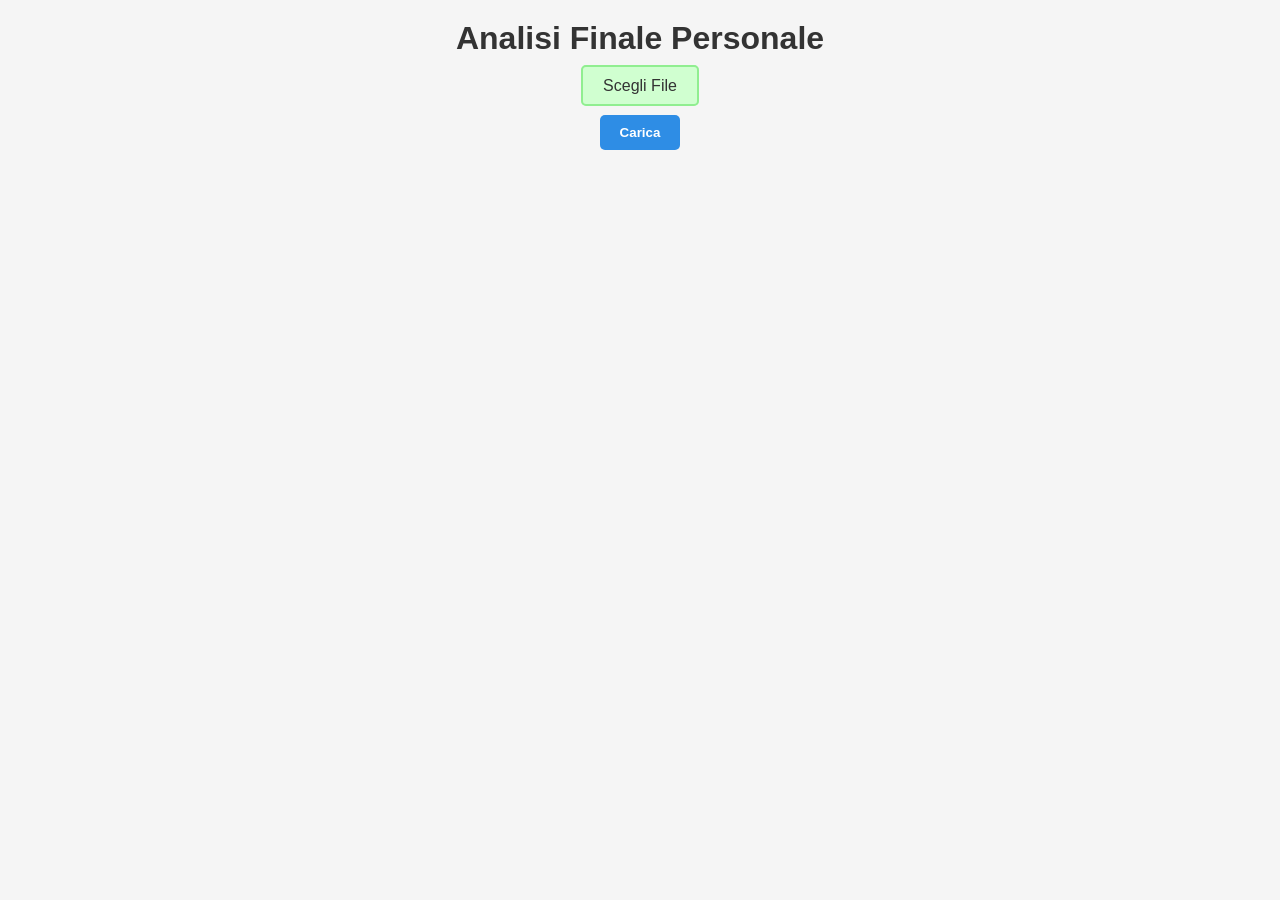
<file: templates/home/uploadstatement.html>
<!DOCTYPE html>
<html lang="it">

<head>
    <meta charset="UTF-8">
    <meta http-equiv="X-UA-Compatible" content="IE=edge">
    <meta name="viewport" content="width=device-width, initial-scale=1.0">
    <title>Carica file Excel</title>
    <style>
        /* Reset dei margini e del padding predefiniti */
        * {
            margin: 0;
            padding: 0;
            box-sizing: border-box;
        }

        /* Stili di base per un look pulito e moderno */
        body {
            font-family: Arial, sans-serif;
            background-color: #f5f5f5;
            padding: 20px;
        }

        h1 {
            text-align: center;
            color: #333;
            margin-bottom: 20px;
        }

        /* Stile del modulo */
        form {
            display: flex;
            flex-direction: column;
            align-items: center;
        }

        .file-upload {
            position: relative;
            margin-bottom: 20px;
        }

        .file-upload input[type="file"] {
            display: none;
        }

        .file-upload label {
            padding: 10px 20px;
            border: 2px solid #ccc;
            border-radius: 5px;
            cursor: pointer;
            color: #333;
            background-color: #f0f0f0;
            transition: all 0.3s ease;
        }

        .file-upload label:hover {
            background-color: #e0e0e0;
        }

        /* Stile dei pulsanti con effetto hover e stato attivo */
        .upload-button {
            border: none;
            padding: 10px 20px;
            border-radius: 5px;
            color: #fff;
            font-weight: bold;
            cursor: pointer;
            background-color: #2e8de5;
            /* Blu primario */
            transition: background-color 0.3s ease;
        }

        .upload-button:hover {
            background-color: #247be5;
            /* Blu più scuro al passaggio del mouse */
        }

        .upload-button:active {
            background-color: #1a69e2;
            /* Blu ancora più scuro al clic */
        }

        /* Stili personalizzati per il feedback sulla selezione dei file (opzionale) */
        .file-upload input[type="file"]:focus+label,
        .file-upload input[type="file"]:valid+label {
            background-color: #d0ffd0;
            /* Verde chiaro per il file selezionato */
            border-color: #90ee90;
            /* Bordo verde per il file selezionato */
        }
    </style>
</head>

<body>
    <h1>Analisi Finale Personale</h1>
    <form action="/results" method="post" enctype="multipart/form-data">
        <div class="file-upload">
            <input type="file" name="file" id="file" accept=".xls,.xlsx" onchange="displayFileName(this)">
            <label for="file" id="file-label">Scegli File</label>
        </div>
        <button class="upload-button" type="submit">Carica</button>
    </form>

    <script>
        function displayFileName(input) {
            const fileLabel = document.getElementById('file-label');
            const fileName = input.files[0].name;
            fileLabel.innerHTML = fileName;
            fileLabel.style.color = '#4caf50'; // Cambia colore per indicare il file scelto
            // Se lo desideri, puoi anche aggiungere un segno destro qui
        }
    </script>
</body>

</html>
</file>
